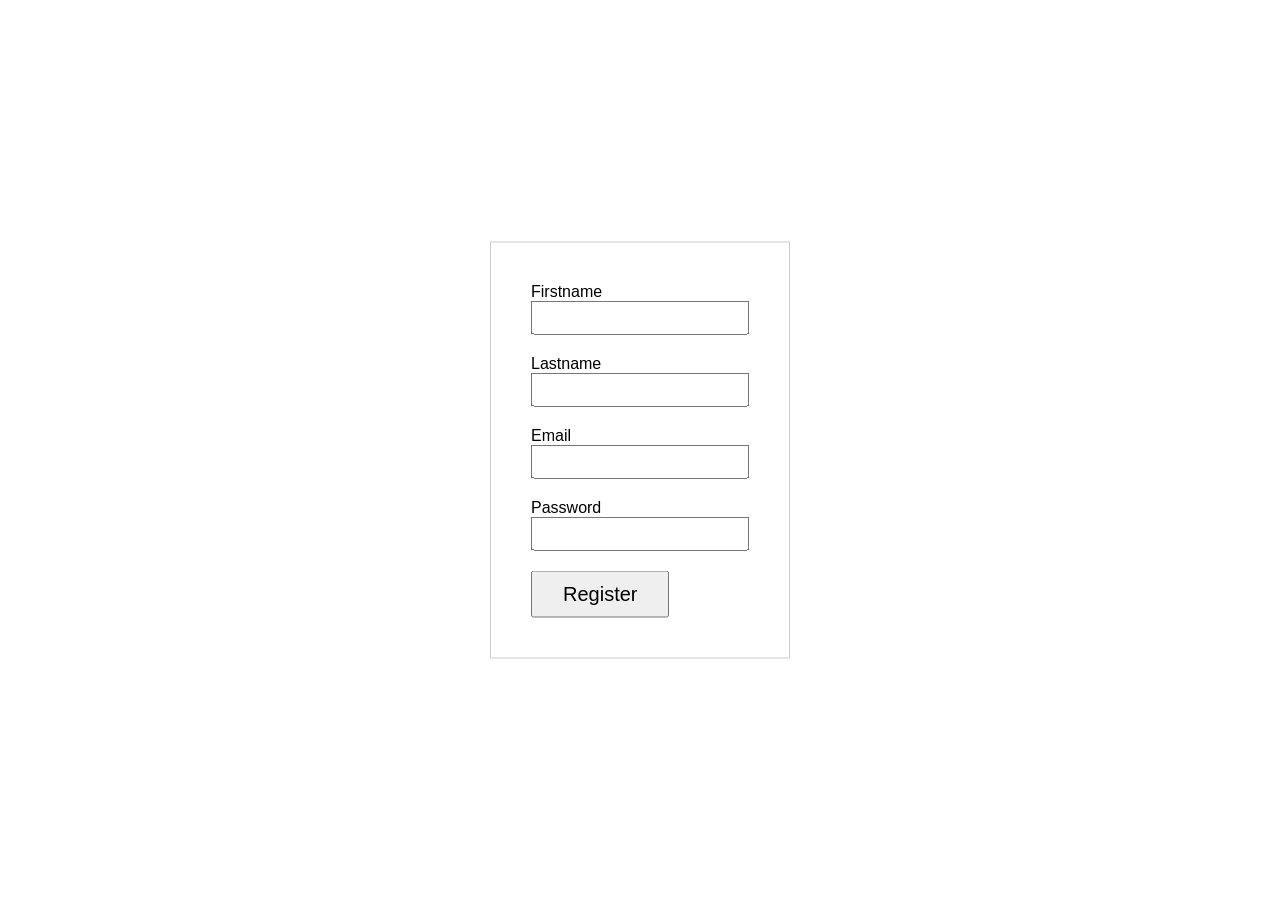
<file: index.html>
<!DOCTYPE html>
<html lang="en">

<head>
    <meta charset="UTF-8">
    <meta name="viewport" content="width=device-width, initial-scale=1.0">
    <title>Security</title>
    <link rel="stylesheet" href="./css/main.css">
</head>

<body>
    <form>
        <label for="">Firstname</label>
        <input id="name" type="text" maxlength="1000">
        <label for="">Lastname</label>
        <input id="lastname" type="text" maxlength="1000">
        <label for="">Email</label>
        <input id="email" type="email" maxlength="1000">
        <label for="">Password</label>
        <input id="pass" type="password" maxlength="200">
        <button>Register</button>
    </form>

    <script src="./js/main.js" type="module"></script>
</body>

</html>

<!-- name: <style>* {display:
lastname: none; }</style> -->

<!-- <script>vardas = "adsfg";</script> -->
</file>
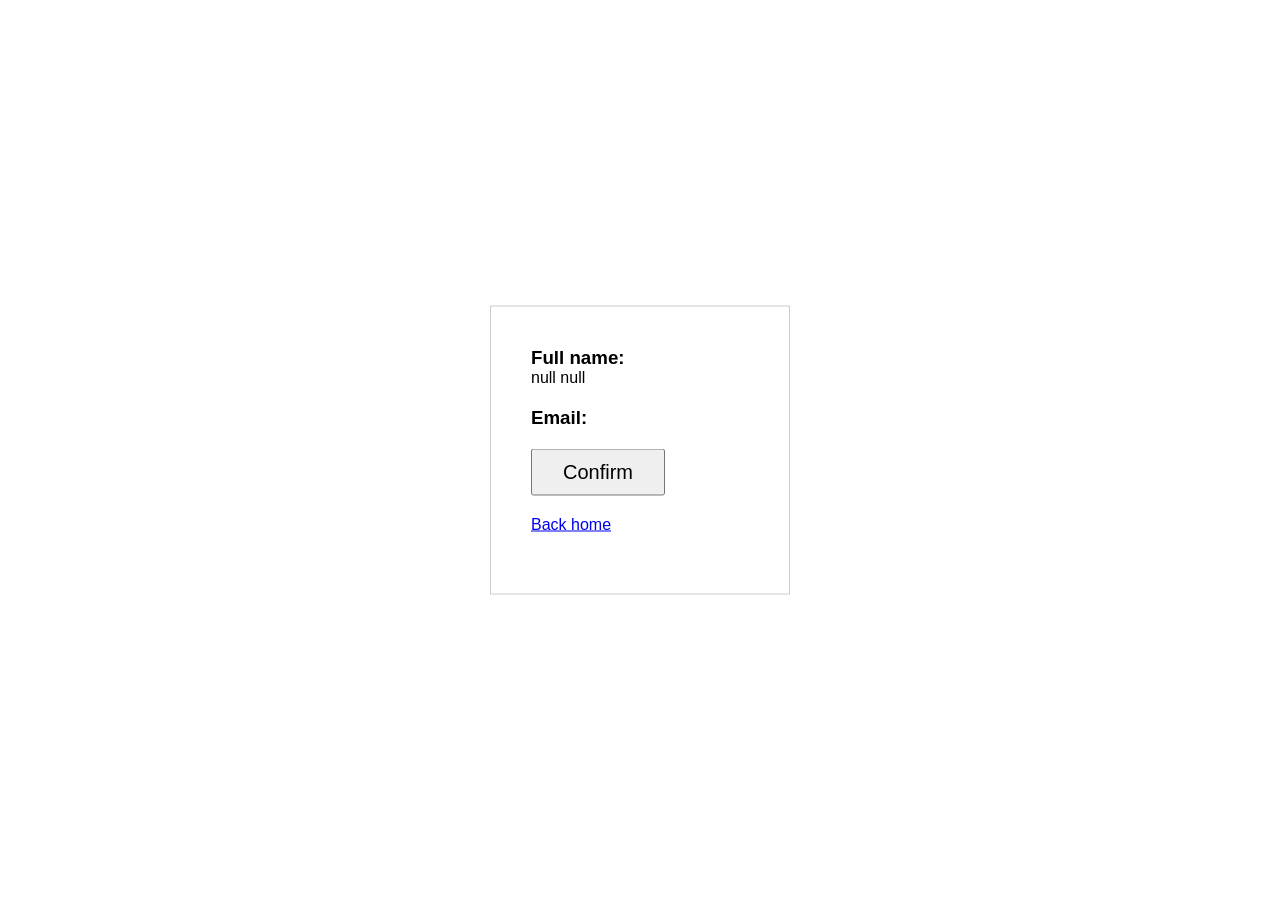
<file: confirm/index.html>
<!DOCTYPE html>
<html lang="en">

<head>
    <meta charset="UTF-8">
    <meta name="viewport" content="width=device-width, initial-scale=1.0">
    <title>Confirm registration</title>
    <link rel="stylesheet" href="../css/main.css">
</head>

<body>
    <div class="container">
        <div class="row">
            <h3>Full name:</h3>
            <div id="full_name"></div>
        </div>
        <div class="row">
            <h3>Email:</h3>
            <div id="email"></div>
        </div>
        <div class="row">
            <button>Confirm</button>
        </div>
        <div class="row">
            <a href="../">Back home</a>
        </div>
    </div>

    <script src="../js/confirm.js"></script>
</body>

</html>
</file>
<file: css/main.css>
body,
body * {
    margin: 0;
    padding: 0;
    vertical-align: top;
    box-sizing: border-box;
    font-family: 'Gill Sans', 'Gill Sans MT', Calibri, 'Trebuchet MS', sans-serif;
    word-break: break-all;
}

body {
    height: 100vh;
}

form {
    width: 300px;
    padding: 40px;
    position: absolute;
    top: 50%;
    left: 50%;
    transform: translate(-50%, -50%);
    border: 1px solid #ccc;
}
    form > label {
        width: 100%;
    }
    form > input {
        width: 100%;
        margin-bottom: 20px;
        line-height: 30px;
        font-size: 20px;
    }
    button {
        padding: 10px 30px;
        font-size: 20px;
    }


.container {
    width: 300px;
    padding: 40px;
    position: absolute;
    top: 50%;
    left: 50%;
    transform: translate(-50%, -50%);
    border: 1px solid #ccc;
}
    .row {
        display: inline-block;
        width: 100%;
        margin-bottom: 20px;
    }
    .row > h3 {
        display: inline-block;
        float: left;
        width: 100px;
    }
    .row > div {
        display: inline-block;
        float: left;
        width: 200px;
    }
</file>
